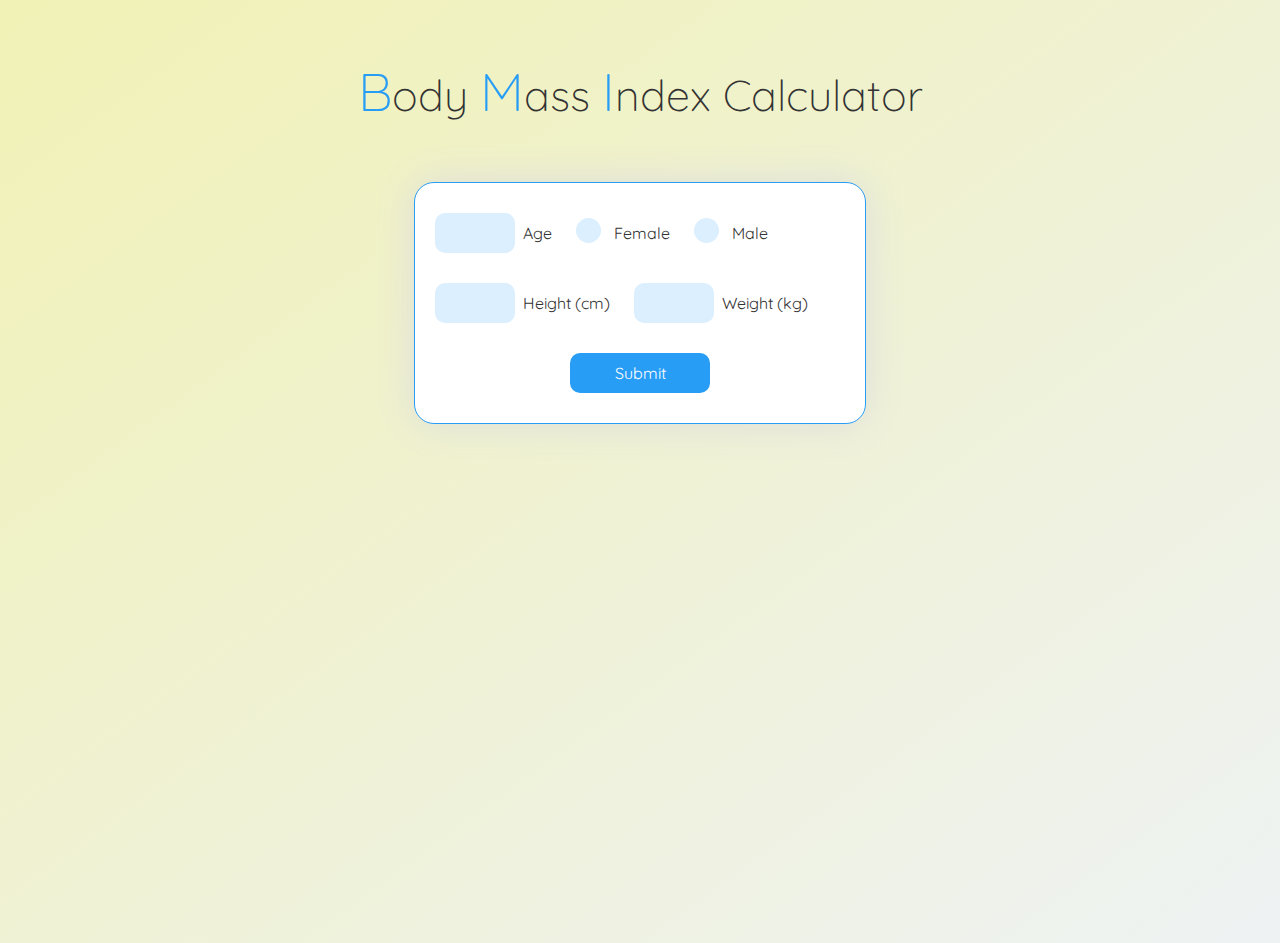
<file: index.html>
<!DOCTYPE html>
<html lang="en">
<head>
    <meta charset="UTF-8">
    <meta name="viewport" content="width=device-width, initial-scale=1.0">
    <title>BMI Calculator</title>
    <link rel="stylesheet" href="style.css">
    <link href="https://fonts.googleapis.com/css?family=Quicksand:400,700" rel="stylesheet">
  </head>
  <body>
    <h3><b>B</b>ody <b>M</b>ass <b>I</b>ndex Calculator</h3>
  <form class="form" id="form" onsubmit="return validateForm()">
  <div class="row-one">
    <input type="text" class="text-input" id="age" autocomplete="off" required/><p class="text">Age</p>
    <label class="container">
    <input type="radio" name="radio" id="f"><p class="text">Female</p>
      <span class="checkmark"></span>
    </label>
    <label class="container">
    <input type="radio" name="radio" id="m"><p class="text">Male</p>
      <span class="checkmark"></span>
    </label>
    </div>
  
  <div class="row-two">
  <input type="text" class="text-input" id="height" autocomplete="off" required><p class="text">Height (cm)</p>
  <input type="text" class="text-input" id="weight" autocomplete="off" required><p class="text">Weight (kg)</p>
  </div>
  <button type="button" id="submit">Submit</button>
  <script src="index.js"></script>
  </form>
  </body>
</html>
</file>
<file: style.css>
* {
    font-family: Quicksand;
    font-size: 16px;
    color: #333;
}
body {
    margin: 0;
    height: 100vh;
    padding: 0;
    border: 0;
    background: linear-gradient(to bottom right, #F1F2B5, #eef2f3);
}
.form {
    background-color: #fff;
    height: 240px;
    width: 450px;
    border-radius: 20px;
    margin: 20px auto 20px auto;
    display: block;
    border: solid 1px #289df6;
    box-shadow: 0 0 40px 0 #ddd;
}
.form:hover {
    box-shadow: 0 0 60px 0 #ccc;
    transition: 0.4s;
    transform: scale(1.02);
}
.row-one {
    padding: 20px;
}
.row-two {
    padding: 20px;
}
.text-input {
    width: 60px;
    height: 30px;
    border-radius: 10px;
    background-color: #dbeffe;
    border: none;
    outline: none;
    padding: 5px 10px;
    cursor: pointer;
}
.text-input:last-child {
    margin-bottom: 35px;
}
.text-input:hover {
    background-color: #cbe7fd;
}
#submit {
    border: none;
    border-radius: 10px;
    height: 40px;
    width: 140px;
    background-color: #289df6;
    color: #fff;
    margin: auto;
    display: block;
    outline: none;
    cursor: pointer;
}
#submit:hover {
    background-color: #0a8ef2;
}
.text {
    display: inline-block;
    margin: 5px 20px 5px 8px;
}
.row-one {
    padding: 30px 20px 15px 20px;
}
.row-two {
    padding: 15px 20px 30px 20px;
}
.container {
    display: inline-block;
    position: relative;
    padding-left: 30px;
    cursor: pointer;
    user-select: none;
}
.container input {
    position: absolute;
    opacity: 0;
}
.checkmark {
    position: absolute;
    top: 0;
    left: 0;
    height: 25px;
    width: 25px;
    background-color: #dbeffe;
    border-radius: 50%;
}
.container:hover input ~ .checkmark {
    background-color: #cbe7fd;
}
.container input:checked ~ .checkmark {
    background-color: #289df6;
}
h1 {
    font-size: 53px;
    font-weight: 300;
    text-align: center;
    color: #289df6;
    padding-top: 15px;
    display: block;
}
h2 {
    font-size: 29px;
    font-weight: 300;
    text-align: center;
}
h3 {
    font-size: 43px;
    font-weight: 300;
    text-align: center;
    padding: 15px;
}
h3 b {
    font-size: 53px;
    font-weight: 300;
    color: #289df6;
}
.checkmark:after {
    content: "";
    position: absolute;
    display: none;
}
.container input:checked ~ .checkmark:after {
    display: block;
}
.container .checkmark:after {
    left: 9px;
    top: 5px;
    width: 5px;
    height: 10px;
    border: solid white;
    border-width: 0 2px 2px 0;
    transform: rotate(45deg);
}
</file>
